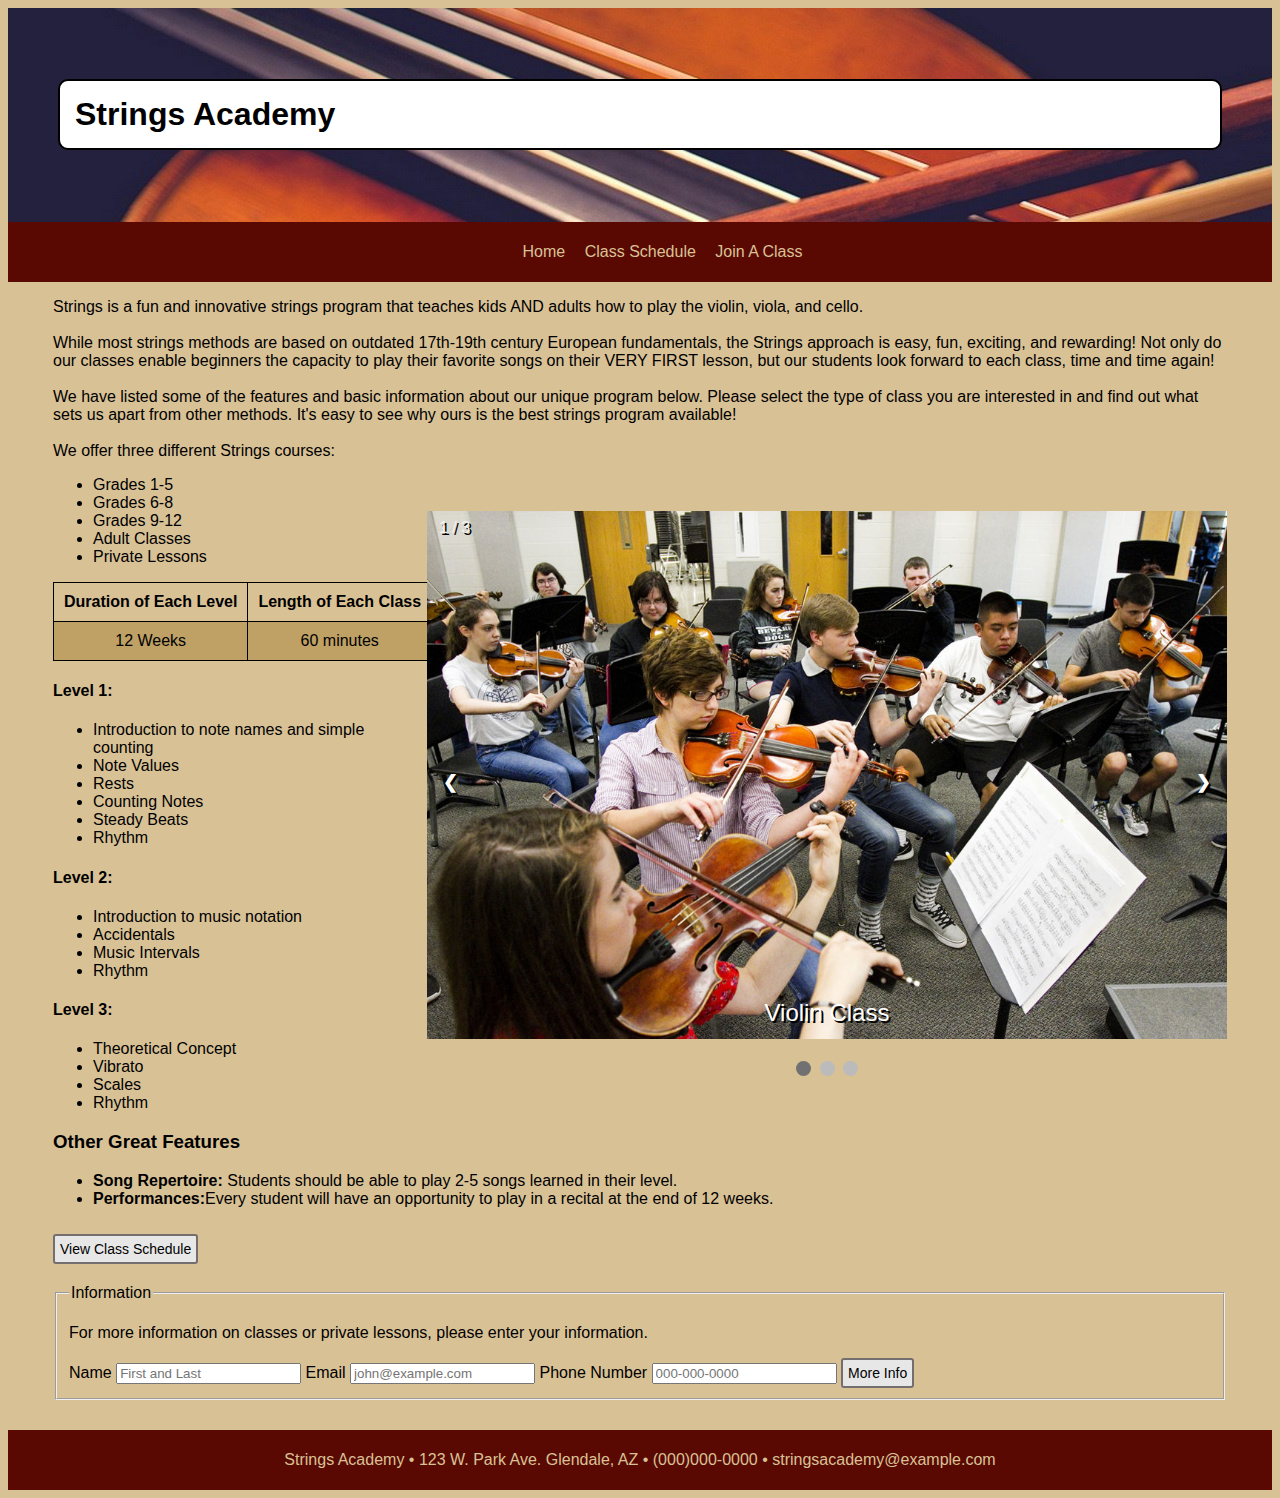
<file: index.html>
<!DOCTYPE html>
<html lang="en">
    <head>
        <!--
            Author: Michelle Koltweit
            Filename: index.html
            Date: 12/4/19
        -->
        <title>GCC Assignment 10</title>
        <meta charset="utf-8">
        <!-- css -->
        <link rel="stylesheet" href="styles.css">
        <!-- javaScript -->
        <script src="myCode.js"></script>
        <script src="https://code.jquery.com/jquery-3.1.1.min.js"
        integrity="sha256-hVVnYaiADRTO2PzUGmuLJr8BLUSjGIZsDYGmIJLv2b8="
        crossorigin="anonymous"></script>
        
    </head>
    
    <body>
        
            <div class="main">
                
                <div id="header">
                    <h1 id="title">Strings Academy</h1>
                </div>
                <div class="navigation">
                    <nav>
                        <ul>
                            <li><a href="index.html">Home</a></li>
                            <li><a href="schedule.html">Class Schedule</a></li>
                            <li><a href="form.html">Join A Class</a></li>
                        </ul>
                    </nav>
                </div>
                <div class="mainBody">
                <p>
                    Strings is a fun and innovative strings program that teaches kids AND adults how to play the violin, viola, and cello.<br /><br />

                    While most strings methods are based on outdated 17th-19th century European fundamentals, the Strings approach 
                    is easy, fun, exciting, and rewarding! Not only do our classes enable beginners the capacity to play their favorite 
                    songs on their VERY FIRST lesson, but our students look forward to each class, time and time again!<br /><br />

                    We have listed some of the features and basic information about our unique program below. 
                    Please select the type of class you are interested in and find out what sets us apart from other methods. It's 
                    easy to see why ours is the best strings program available!<br /><br />

                    We offer three different Strings courses:<br />
                    <ul>
                        <li>Grades 1-5</li>
                        <li>Grades 6-8</li>
                        <li>Grades 9-12</li>
                        <li>Adult Classes</li>
                        <li>Private Lessons</li>
                    </ul>
                </p>
            <table>
                <tr>
                    <th>Duration of Each Level</th>
                    <th>Length of Each Class</th>
                    <th>Class Size</th>
                </tr>
                <tr>
                    <td>12 Weeks</td>
                    <td>60 minutes</td>
                    <td>Maximum of 18 Students</td>
                </tr>
            </table>
            <div class="instrumentsContent">
                    <!-- Slideshow container -->
                    <div class="slideshow-container">

                            <div class="mySlides fade">
                            <div class="numbertext">1 / 3</div>
                            <img src="images/violinClass.jpg" alt="Violin Class" style="width:100%">
                            <div class="text">Violin Class</div>
                            </div>
                            
                            <div class="mySlides fade">
                            <div class="numbertext">2 / 3</div>
                            <img src="images/celloClass.png" alt="Cello Class" style="width:100%">
                            <div class="text">Cello Class</div>
                            </div>
                            
                            <div class="mySlides fade">
                            <div class="numbertext">3 / 3</div>
                            <img src="images/orchestra.jpg" alt="Strings Academy Orchestra" style="width:100%">
                            <div class="text">Strings Academy Orchestra</div>
                            </div>


                            <a class="prev" onclick="plusSlides(-1)">&#10094;</a>
                            <a class="next" onclick="plusSlides(1)">&#10095;</a>
                            
                            </div>
                            <br>
                            
                            <div style="text-align:center">
                            <span class="dot" onclick="currentSlide(1)"></span> 
                            <span class="dot" onclick="currentSlide(2)"></span> 
                            <span class="dot" onclick="currentSlide(3)"></span>  
                            </div>
            </div>
        
        
            <script>
                var slideIndex = 1;
                showSlides(slideIndex);

                // Next/previous controls
                function plusSlides(n) {
                    showSlides(slideIndex += n);
                }
                // Thumbnail image controls
                function currentSlide(n) {
                    showSlides(slideIndex = n);
                }
                function showSlides(n) {
                    var i;
                    var slides = document.getElementsByClassName("mySlides");
                    var dots = document.getElementsByClassName("dot");

                    if (n > slides.length) {
                        slideIndex = 1;
                    }
                    if (n < 1) {
                        slideIndex = slides.length;
                    }
                    for (i = 0; i < slides.length; i++) {
                        slides[i].style.display = "none";
                    }
                    for (i = 0; i < dots.length; i++) {
                        dots[i].className = dots[i].className.replace(" active", "");
                    }
                    slides[slideIndex-1].style.display = "block";
                    dots[slideIndex-1].className += " active";
                }

            </script>
                <div id="levelsInfo">
                    <h4>Level 1:</h4>
                        <ul>
                            <li>Introduction to note names and simple counting</li>
                            <li>Note Values</li>
                            <li>Rests</li>
                            <li>Counting Notes</li>
                            <li>Steady Beats</li>
                            <li>Rhythm</li>
                        </ul>
                    <h4>Level 2:</h4>
                        <ul>
                            <li>Introduction to music notation</li>
                            <li>Accidentals</li>
                            <li>Music Intervals</li>
                            <li>Rhythm</li>
                        </ul>
                    <h4>Level 3:</h4>
                        <ul>
                            <li>Theoretical Concept</li>
                            <li>Vibrato</li>
                            <li>Scales</li>
                            <li>Rhythm</li>
                        </ul>
                    <h3>Other Great Features</h3>
                        <ul>
                            <li><strong>Song Repertoire:</strong> Students should be able to play 2-5 songs learned in their level.</li>
                            <li><strong>Performances:</strong>Every student will have an opportunity to play in a recital at the end of 12 weeks.</li>
                        </ul>
                </div>
                <form action="schedule.html">
                    <input type="submit" class="buttons" name="scheduleB" id="scheduleB" value="View Class Schedule" />
                </form>
        </body>
        <footer>
            <form id="moreInfo" action="info.html">
                <fieldset>
                    <p>For more information on classes or private lessons, please enter your information.</p>
                    <legend>Information</legend>
                    <label>Name</label>
                    <input type="text" placeholder="First and Last" maxlength="30" required />
                    <label>Email</label>
                    <input type="email" placeholder="john@example.com" pattern="[a-z0-9._%+-]+@[a-z0-9.-]+\.[a-z]{2,}$" required />
                    <label>Phone Number</label>
                    <input type="tel" pattern="[0-9]{3}-[0-9]{3}-[0-9]{4}" placeholder="000-000-0000" required />
                    <input type="submit" class="buttons" id="information" value="More Info" />
                </fieldset>
            </form>
        </div>
    </div>
        <div class="contact">
            <p>Strings Academy &#8226; 123 W. Park Ave. Glendale, AZ &#8226; (000)000-0000 &#8226; stringsacademy@example.com</p>
        
    </footer>
    
</html>
</file>
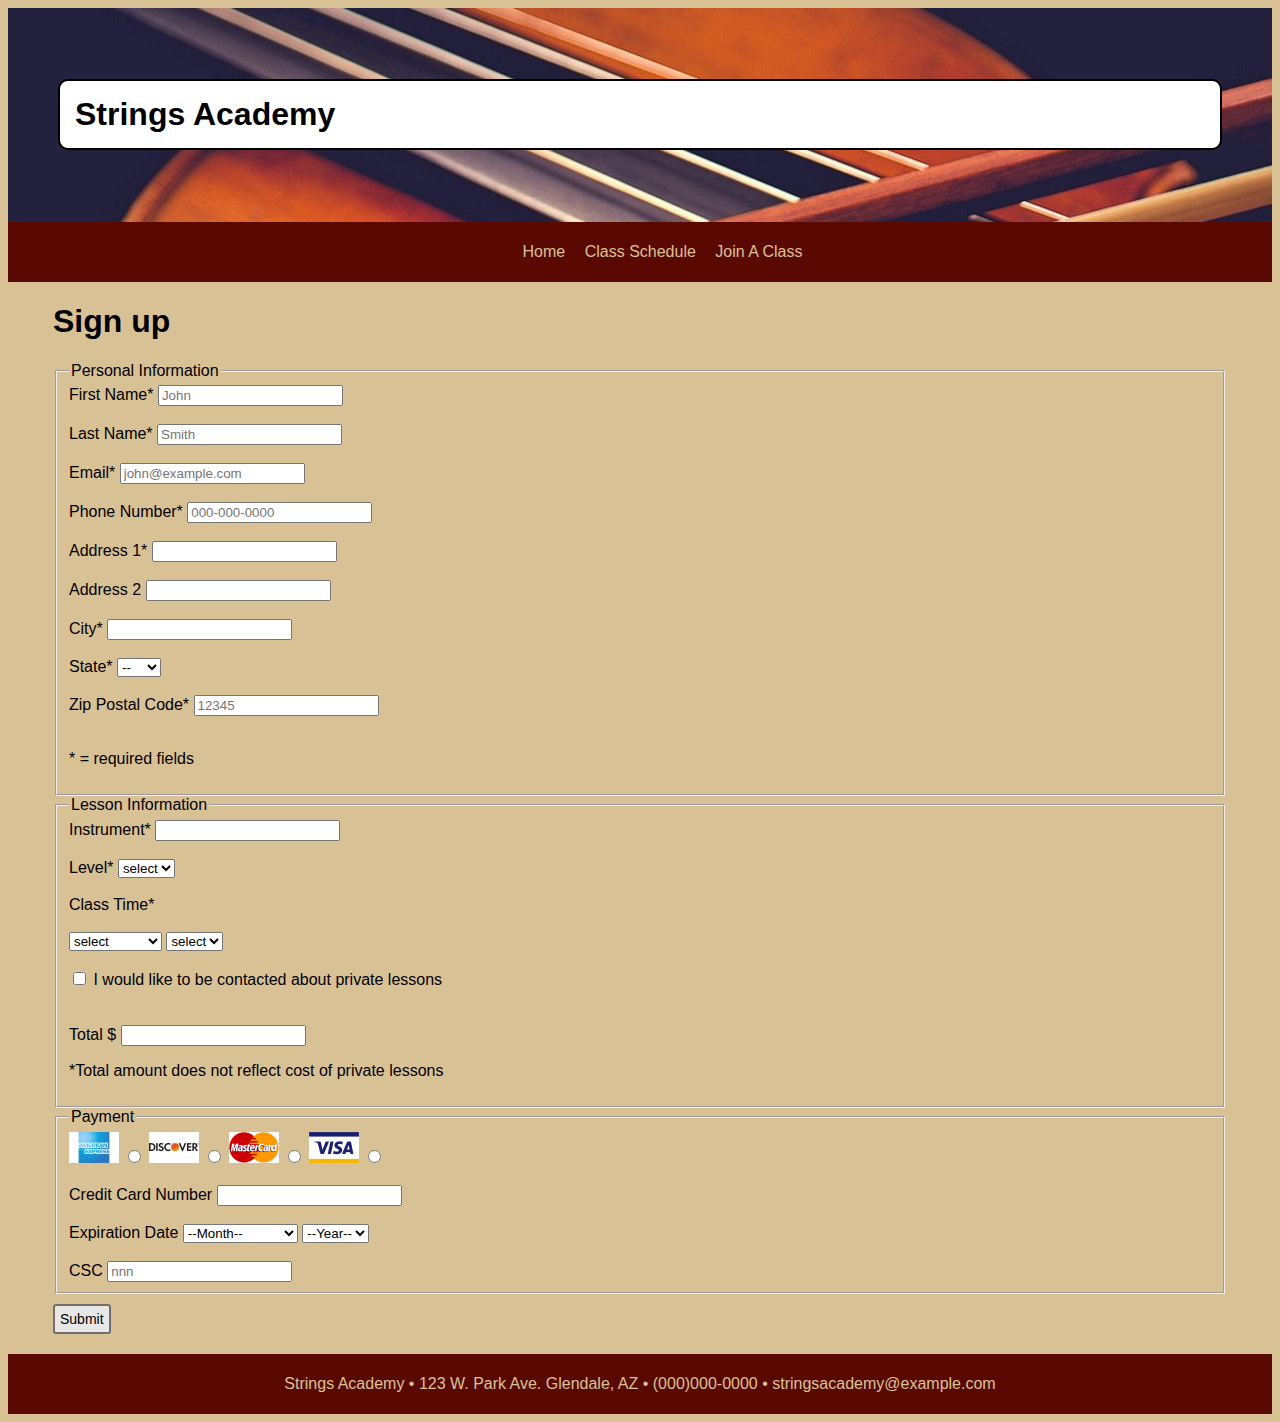
<file: form.html>
<!DOCTYPE html>
<html lang="en">
    <head>
        <!--
            Author: Michelle Koltweit
            Filename: index.html
            Date: 12/4/19
        -->
        <title>GCC Assignment 10</title>
        <meta charset="utf-8">
        <!-- css -->
        <link rel="stylesheet" href="styles.css">
        <!-- javaScript -->
        <script src="myCode.js"></script>
        <script src="https://code.jquery.com/jquery-3.1.1.min.js"
        integrity="sha256-hVVnYaiADRTO2PzUGmuLJr8BLUSjGIZsDYGmIJLv2b8="
        crossorigin="anonymous"></script>
        
    </head>
    <div id="header">
        <h1 id="title">Strings Academy</h1>
    </div>
    <body>
        <script>
            window.onload = postValues;
            function postValues() {
                document.getElementById("passInstrumentName").value = sessionStorage.getItem("passInstrument");
                document.getElementById("totalAmount").value = sessionStorage.getItem("passGrandTotal");
            }
        </script>
        <div class="navigation">
            <nav>
                <ul>
                    <li><a href="index.html">Home</a></li>
                    <li><a href="schedule.html">Class Schedule</a></li>
                    <li><a href="form.html">Join A Class</a></li>
                </ul>
            </nav>
        </div>
        <div class="mainBody">
            <h1>Sign up</h1>
            <form action="submit.html">
                <fieldset>
                    <legend>Personal Information</legend>
                    <label for="firstName">First Name*</label>
                    <input type="text" id="firstName" maxlength="30" placeholder="John" required /><br /><br />
                    <label for="lastName">Last Name*</label>
                    <input type="text" id="lastName" maxlength="30" placeholder="Smith" required /><br /><br />
                    <label for="emailInput">Email*</label>
                    <input type="email" id="emailInput" placeholder="john@example.com" pattern="[a-z0-9._%+-]+@[a-z0-9.-]+\.[a-z]{2,}$" required /><br /><br />
                    <label for="phoneInput">Phone Number*</label>
                    <input type="tel" id="phoneInput" pattern="[0-9]{3}-[0-9]{3}-[0-9]{4}" placeholder="000-000-0000" required /><br /><br />
                    <label>Address 1*</label>
                    <input type="text" maxlength="50" required /><br /><br />
                    <label>Address 2</label>
                    <input type="text" maxlength="50"   /><br /><br />
                    <label>City*</label>
                    <input type="text" required /><br /><br />
                    <label>State*</label>
                    <select id="stateList" required>
                            <option value="">--</option>
                            <option value="AZ">AZ</option>
                            <option value="AK">AK</option>
                            <option value="AL">AL</option>
                            <option value="AZ">AZ</option>
                            <option value="AR">AR</option>
                            <option value="CA">CA</option>
                            <option value="CO">CO</option>
                            <option value="CT">CT</option>
                            <option value="DE">DE</option>
                            <option value="FL">FL</option>
                            <option value="GA">GA</option>
                            <option value="HI">HI</option>
                            <option value="ID">ID</option>
                            <option value="IL">IL</option>
                            <option value="IN">IN</option>
                            <option value="IA">IA</option>
                            <option value="KS">KS</option>
                            <option value="KY">KY</option>
                            <option value="LA">LA</option>
                            <option value="ME">ME</option>
                            <option value="MD">MD</option>
                            <option value="MA">MA</option>
                            <option value="MI">MI</option>
                            <option value="MN">MN</option>
                            <option value="MS">MS</option>
                            <option value="MO">MO</option>
                            <option value="MT">MT</option>
                            <option value="NE">NE</option>
                            <option value="NV">NV</option>
                            <option value="NH">NH</option>
                            <option value="NJ">NJ</option>
                            <option value="NM">NM</option>
                            <option value="NY">NY</option>
                            <option value="NC">NC</option>
                            <option value="ND">ND</option>
                            <option value="OH">OH</option>
                            <option value="OK">OK</option>
                            <option value="OR">OR</option>
                            <option value="PA">PA</option>
                            <option value="RI">RI</option>
                            <option value="SC">SC</option>
                            <option value="SD">SD</option>
                            <option value="TN">TN</option>
                            <option value="TX">TX</option>
                            <option value="UT">UT</option>
                            <option value="VT">VT</option>
                            <option value="VA">VA</option>
                            <option value="WA">WA</option>
                            <option value="WV">WV</option>
                            <option value="WI">WI</option>
                            <option value="WY">WY</option>
                    </select><br /><br />
                    <label>Zip Postal Code*</label>
                    <input type="text" pattern="^[0-9]{5}(?:-[0-9]{4})?$" placeholder="12345" required /><br /><br />
                    <p>* = required fields</p>
                </fieldset>
                <fieldset>
                    <legend>Lesson Information</legend>
                    <label>Instrument*</label>
                    <input type="text" id="passInstrumentName" /><br /><br />
                    <label>Level*</label>
                    <select required>
                        <option value="">select</option>
                        <option value="1">1</option>
                        <option value="2">2</option>
                        <option value="3">3</option>
                    </select><br /><br />
                    <label>Class Time*</label><br /><br />
                    <select required>
                        <option value="">select</option>
                        <option value="Sunday">Sunday</option>
                        <option value="Monday">Monday</option>
                        <option value="Tuesday">Tuesday</option>
                        <option value="Wednesday">Wednesday</option>
                        <option value="Thursday">Thursday</option>
                        <option value="Friday">Friday</option>
                        <option value="Saturday">Saturday</option>
                    </select>
                    <select required>
                            <option value="">select</option>
                            <option value="12:00">12:00</option>
                            <option value="1:00">1:00</option>
                            <option value="2:00">2:00</option>
                            <option value="3:00">3:00</option>
                            <option value="4:00">4:00</option>
                            <option value="5:00">5:00</option>
                            <option value="6:00">6:00</option>
                            <option value="7:00">7:00</option>
                        </select><br /><br />
                        <input type="checkbox" id="lesson" onclick="showLesson()" />
                        <label>I would like to be contacted about private lessons</label><br /><br />
                    <div id="privateLesson">
                        <label>Preferred Private Lesson Instructor</label>
                        <select>
                            <option value="">select</option>
                            <option value="Maggie Martinic-Jercic">Maggie Martinic-Jercic</option>
                            <option value="Nancy Livingston">Nancy Livingston</option>
                            <option value="Steven Moeckel">Steven Moeckel</option>
                            <option value="Mark Deatherage">Mark Deatherage</option>
                            <option value="Christopher McKay">Christopher McKay</option>
                            <option value="Karen Bea">Karen Bea</option>
                            <option value="Melita Hunsinger">Melita Hunsinger</option>
                            <option value="Jan Simiz">Jan Simiz</option>
                            <option value="Peter Anderegg">Peter Anderegg</option>
                        </select>
                    </div><br />
                    <label>Total $</label>
                    <input type="text" id="totalAmount" /><br />
                    <p>*Total amount does not reflect cost of private lessons</p>
                </fieldset>
                <fieldset>
                    <legend>Payment</legend>
                    <label class="cardLabel">
                        <img src="images/sb_amex.png" />
                        <input name="creditCard" value="amex" type="radio" required />
                    </label>
                    <label class="cardLabel">
                        <img src="images/sb_discover.png" />
                        <input name="creditCard" value="discover" type="radio" required />    
                    </label>
                    <label class="cardLabel">
                        <img src="images/sb_master.png" />
                        <input name="creditCard" value="master" type="radio" required />  
                    </label>
                    <label class="cardLabel">
                        <img src="images/sb_visa.png" />
                        <input name="creditCard" value="visa" type="radio" required />
                    </label><br /><br />
                    <label for="creditCardInput">Credit Card Number</label>
                    <input id="creditCardInput" type="text" required 
                    pattern="^(?:4[0-9]{12}(?:[0-9]{3})?|5[1-5][0-9]{14}|6(?:011|5[0-9][0-9])[0-9]{12}|3[47][0-9]{13}|3(?:0[0-5]|[68][0-9])[0-9]{11}|(?:2131|1800|35\d{3})\d{11})$" /><br /><br />
                    <label for="expMonth">Expiration Date</label>
                    <select id="expMonth" required>
                        <option value="">--Month--</option>
                        <option value="1">January (01)</option>
                        <option value="2">February (02)</option>
                        <option value="3">March (03)</option>
                        <option value="4">April (04)</option>
                        <option value="5">May (05)</option>
                        <option value="6">June (06)</option>
                        <option value="7">July (07)</option>
                        <option value="8">August (08)</option>
                        <option value="9">September (09)</option>
                        <option value="10">October (10)</option>
                        <option value="11">November (11)</option>
                        <option value="12">December (12)</option>
                    </select>
                    <select id="expYear" required>
                        <option value="">--Year--</option>
                        <option value="2019">2019</option>
                        <option value="2020">2020</option>
                        <option value="2021">2021</option>
                        <option value="2022">2022</option>
                        <option value="2023">2023</option>
                    </select><br /><br />
                    <label for="cscInput">CSC</label>
                    <input id="cscInput" type="text" placeholder="nnn" pattern="^\d{3}$" required />
                </fieldset>
                <input type="submit" class="buttons" name="submitB" id="submitB" value="Submit" />   
            </form>
        </div>
    </body>
    <footer>
            <div class="contact">
                <p>Strings Academy &#8226; 123 W. Park Ave. Glendale, AZ &#8226; (000)000-0000 &#8226; stringsacademy@example.com</p>
            </div>
    </footer>

</html>
</file>
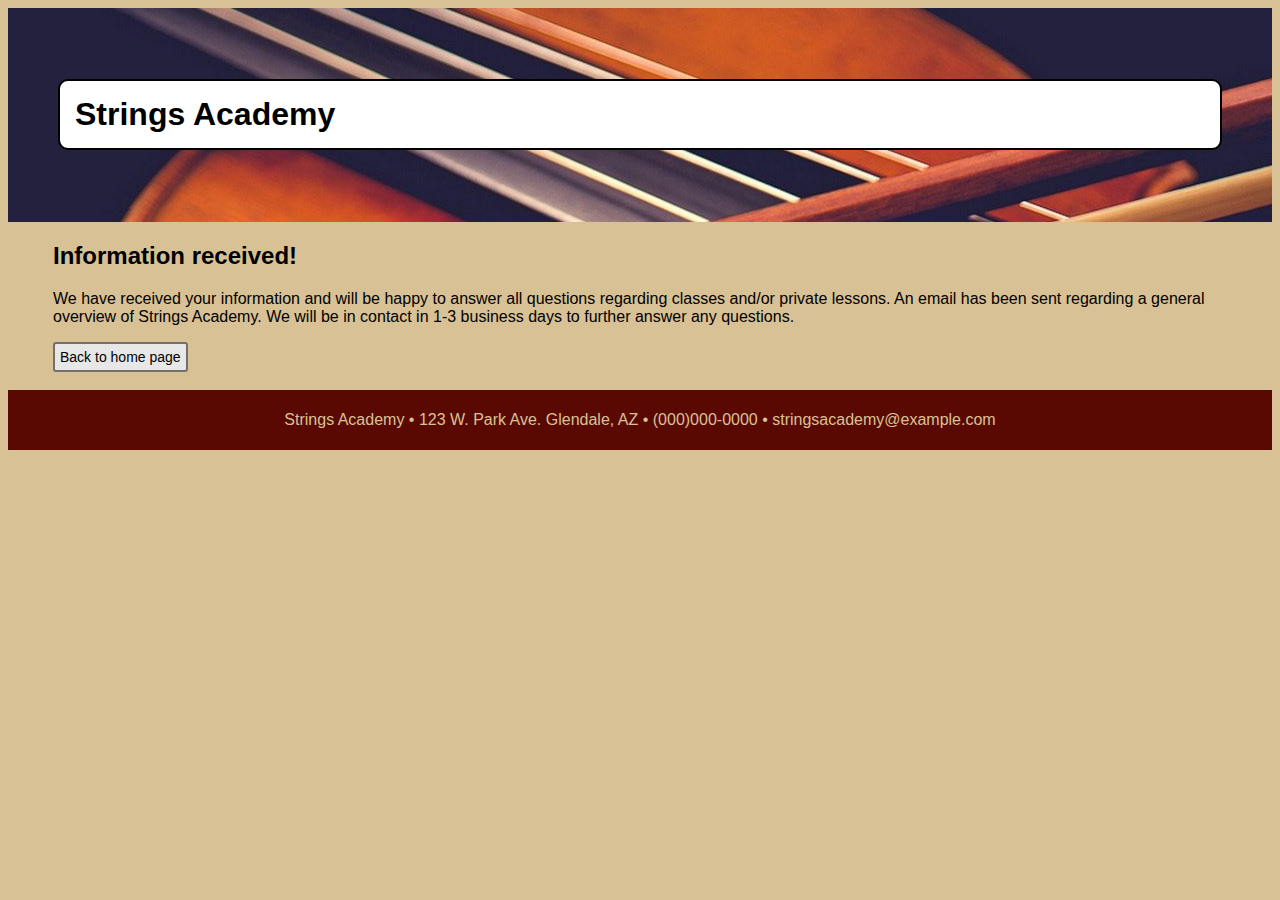
<file: info.html>
<!DOCTYPE html>
<html lang="en">
    <head>
        <!--
            Author: Michelle Koltweit
            Filename: index.html
            Date: 12/11/19
        -->
        <title>GCC Assignment 10</title>
        <meta charset="utf-8">
        <!-- css -->
        <link rel="stylesheet" href="styles.css">
        <!-- javaScript -->
        <script src="myCode.js"></script>
        <script src="https://code.jquery.com/jquery-3.1.1.min.js"
        integrity="sha256-hVVnYaiADRTO2PzUGmuLJr8BLUSjGIZsDYGmIJLv2b8="
        crossorigin="anonymous"></script>
        
    </head>
    <body>
        <div id="header">
            <h1 id="title">Strings Academy</h1>
        </div>
        <div class="mainBody">
            <h2>Information received!</h2>
            <p>
                We have received your information and will be happy to answer all questions regarding classes and/or private lessons. An
                email has been sent regarding a general overview of Strings Academy. We will be in contact in 1-3 business days to further 
                answer any questions. 
            </p>
            <form action="index.html">
                <input type="submit" class="buttons" value="Back to home page" />
            </form><br />
    </div>
    </body>
    <footer>
            <div class="contact">
                <p>Strings Academy &#8226; 123 W. Park Ave. Glendale, AZ &#8226; (000)000-0000 &#8226; stringsacademy@example.com</p>
            </div>
    </footer>

</html>
</file>
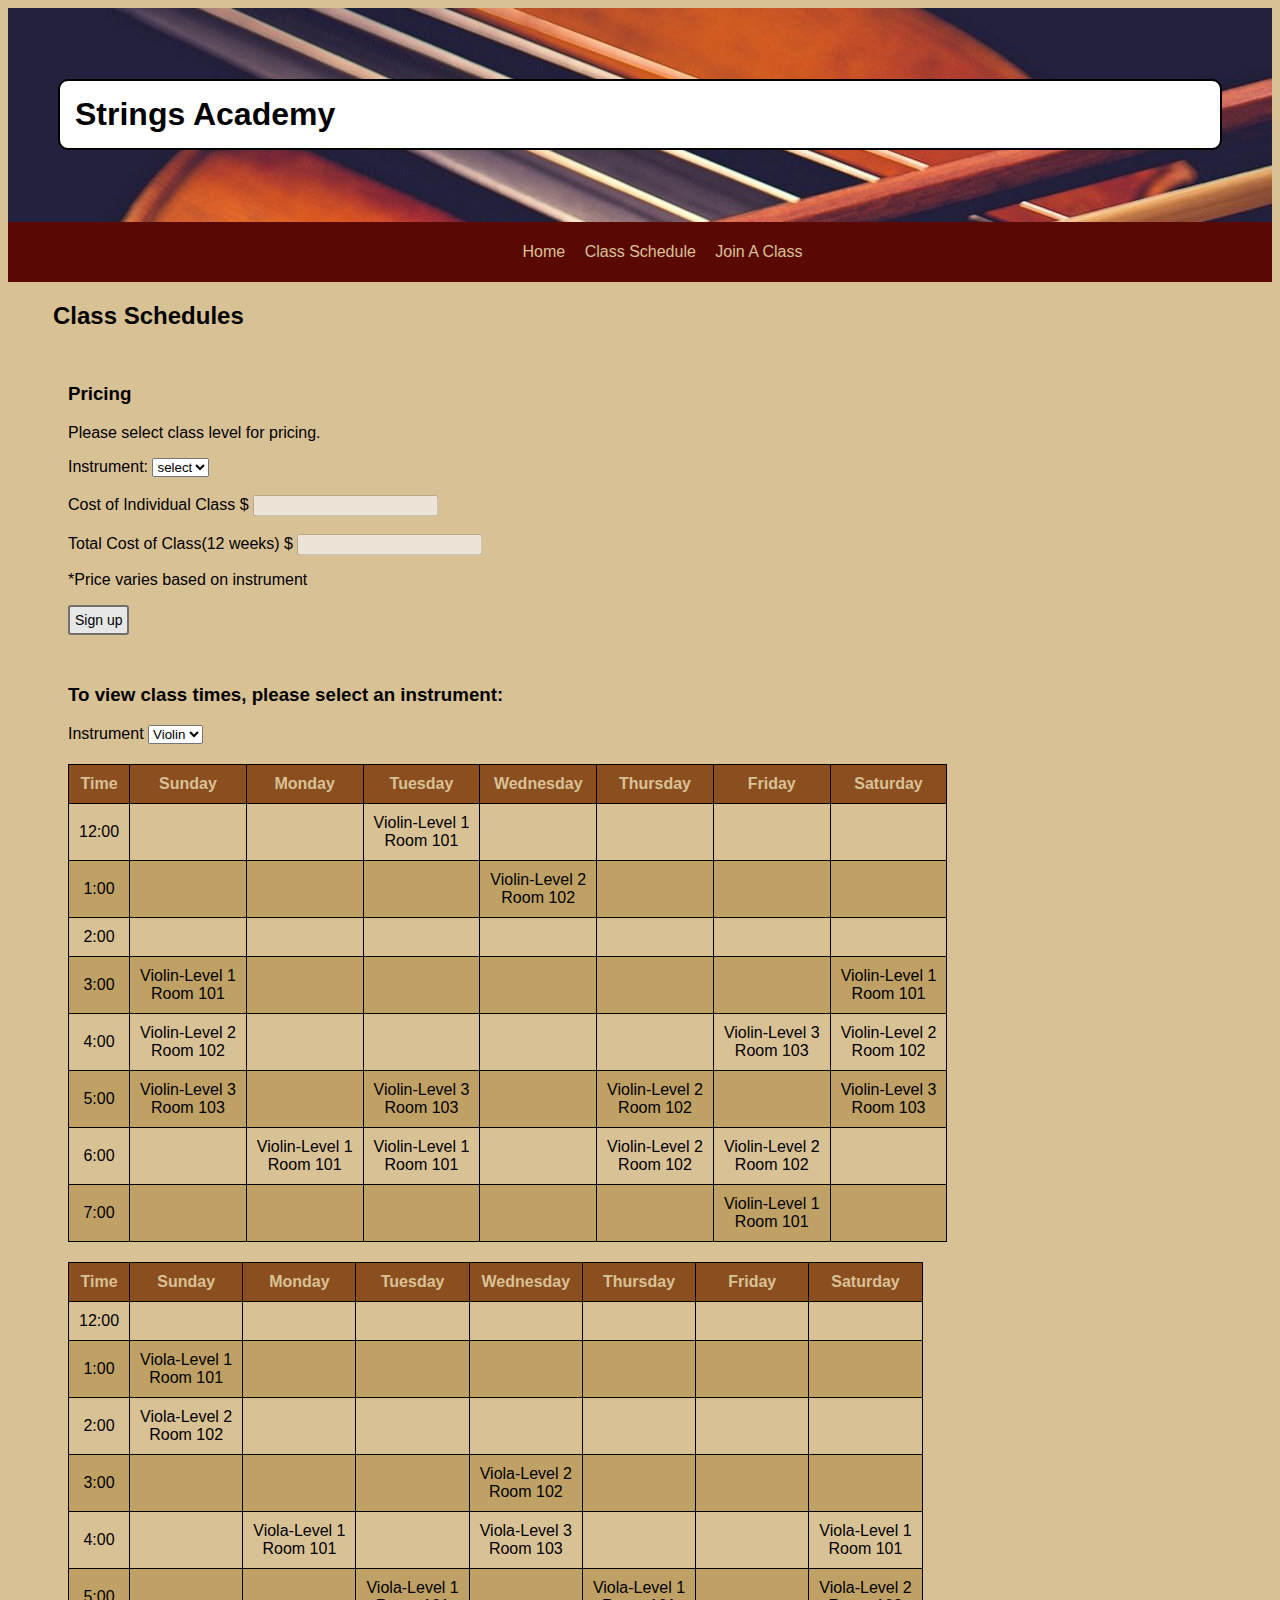
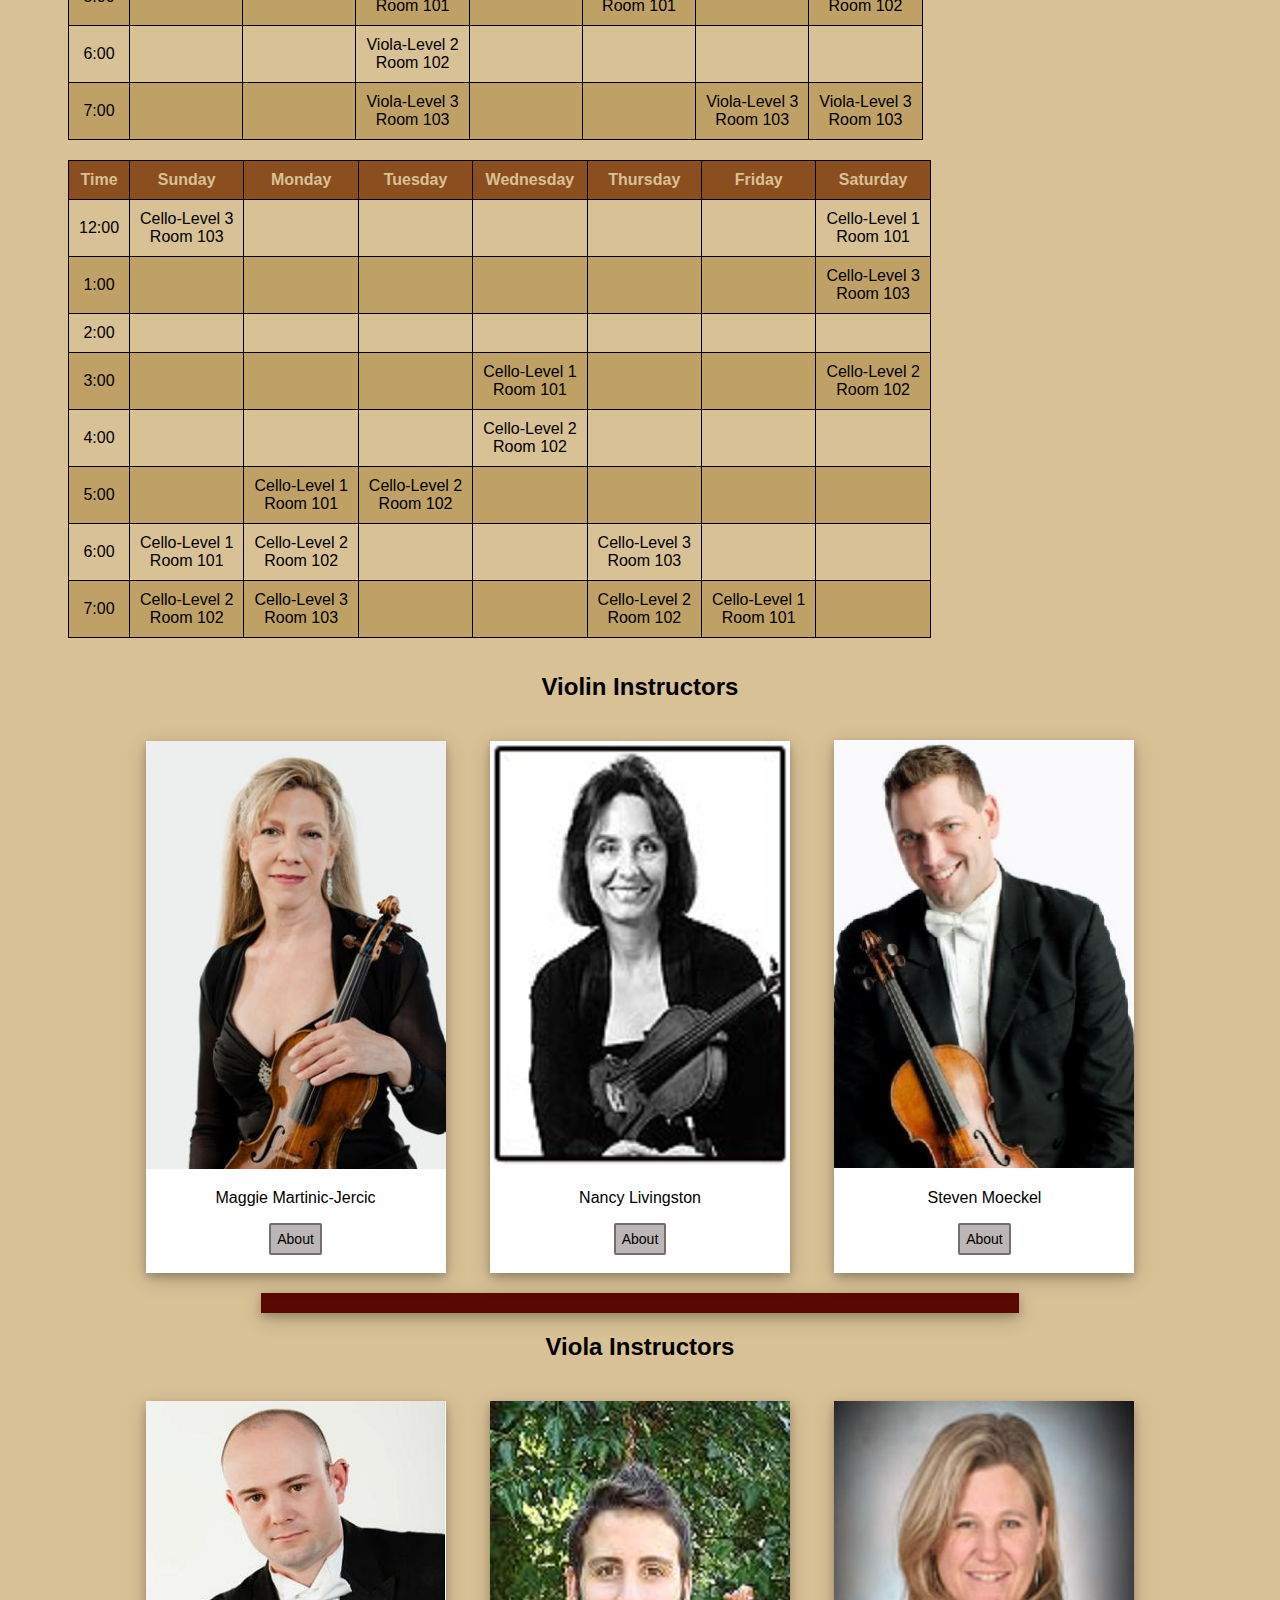
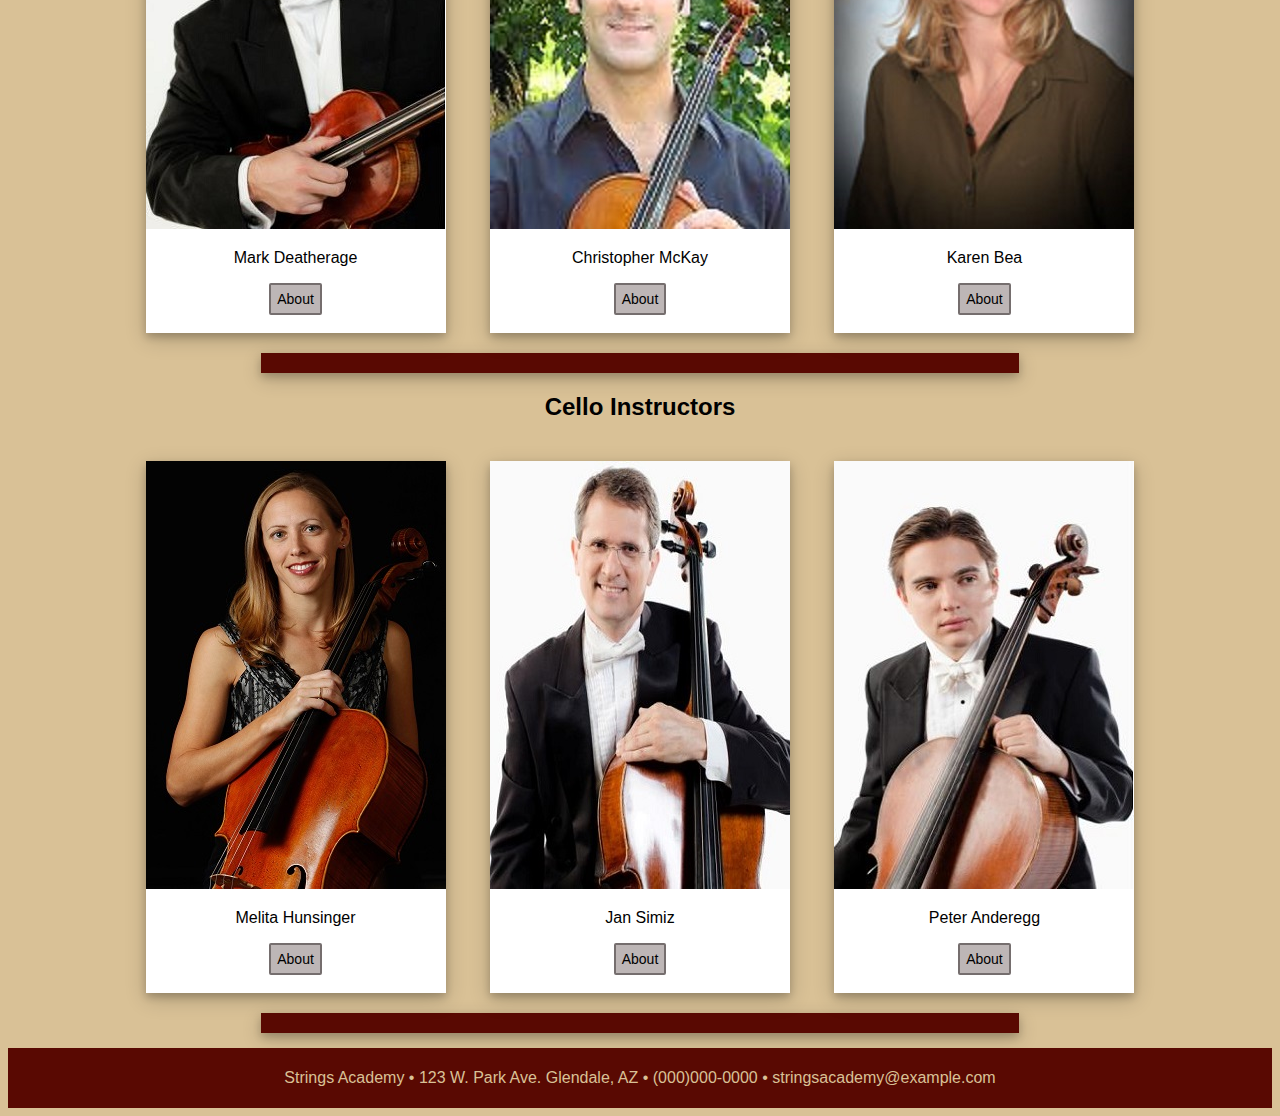
<file: schedule.html>
<!DOCTYPE html>
<html lang="en">
    <head>
        <!--
            Author: Michelle Koltweit
            Filename: index.html
            Date: 12/4/19
        -->
        <title>GCC Assignment 10</title>
        <meta charset="utf-8">
        <!-- css -->
        <link rel="stylesheet" href="styles.css">
        <!-- javaScript -->
        <script src="myCode.js"></script>
        <script src="https://code.jquery.com/jquery-3.1.1.min.js"
        integrity="sha256-hVVnYaiADRTO2PzUGmuLJr8BLUSjGIZsDYGmIJLv2b8="
        crossorigin="anonymous"></script>
        
    </head>

    <body>
        <div id="header">
            <h1 id="title">Strings Academy</h1>
        </div>
        <div class="navigation">
            <nav>
                <ul>
                    <li><a href="index.html">Home</a></li>
                    <li><a href="schedule.html">Class Schedule</a></li>
                    <li><a href="form.html">Join A Class</a></li>
                </ul>
            </nav>
        </div>
        <div class="mainBody">
            <h2>Class Schedules</h2>
            <div class="mainContent">
                <div class="pricing">
                    <form action="form.html">

                        <h3>Pricing</h3>
                        <p>Please select class level for pricing.</p>
                        <label>Instrument:</label>
                        <select id="instrument" onchange="calculateClass(), passValues()">
                            <option value="">select</option>
                            <option value="Violin">Violin</option>
                            <option value="Viola">Viola</option>
                            <option value="Cello">Cello</option>
                        </select><br /><br />
                        <div id=totalPrice>
                            <label>Cost of Individual Class $</label>
                            <input type="text" id="indivClass" disabled /><br /><br />
                            <label>Total Cost of Class(12 weeks) $</label>
                            <input type="text" id="total" disabled /> 
                            <p>*Price varies based on instrument</p>
                        </div>
                            <input type="submit" class="buttons" name="signUpB" id="signUpB" value="Sign up" />
                        </form>
                </div>
                <script>
                    function passValues() {
        
                    var instrumentType = document.getElementById("instrument");
                    selectedInstrumentType = instrumentType.options[instrumentType.selectedIndex].value;
                    sessionStorage.setItem("passInstrument", selectedInstrumentType);

                    var grandTotal = document.getElementById("total").value;
                    sessionStorage.setItem("passGrandTotal", grandTotal);
            
                }
        
                </script>
                    
                <div class="scheduleTable">
                <h3>To view class times, please select an instrument:</h2>
                <form>
                    <label for="instrumentChoice">Instrument</label>
                    <select id="instrumentChoice" onchange="showSchedule()">
                            <option value="Violin" default>Violin</option>
                            <option value="Viola">Viola</option>
                            <option value="Cello">Cello</option>
                        </select>
                </form>
                <div id="violinSchedule">
                    <table>
                        <thead>
                            <tr>
                                <th>Time</th>
                                <th>Sunday</th>
                                <th>Monday</th>
                                <th>Tuesday</th>
                                <th>Wednesday</th>
                                <th>Thursday</th>
                                <th>Friday</th>
                                <th>Saturday</th>
                            </tr>
                        </thead>
                        <tbody>
                            <tr>
                                <td>12:00</td>
                                <td></td>
                                <td></td>
                                <td>Violin-Level 1<br />Room 101</td>
                                <td></td>
                                <td></td>
                                <td></td>
                                <td></td>
                            </tr>
                            <tr>
                                <td>1:00</td>
                                <td></td>
                                <td></td>
                                <td></td>
                                <td>Violin-Level 2<br />Room 102</td>
                                <td></td>
                                <td></td>
                                <td></td>
                            </tr>
                            <tr>
                                <td>2:00</td>
                                <td></td>
                                <td></td>
                                <td></td>
                                <td></td>
                                <td></td>
                                <td></td>
                                <td></td>
                            </tr>
                            <tr>
                                <td>3:00</td>
                                <td>Violin-Level 1<br />Room 101</td>
                                <td></td>
                                <td></td>
                                <td></td>
                                <td></td>
                                <td></td>
                                <td>Violin-Level 1<br />Room 101</td>
                            </tr>
                            <tr>
                                <td>4:00</td>
                                <td>Violin-Level 2<br />Room 102</td>
                                <td></td>
                                <td></td>
                                <td></td>
                                <td></td>
                                <td>Violin-Level 3<br />Room 103</td>
                                <td>Violin-Level 2<br />Room 102</td>
                            </tr>
                            <tr>
                                <td>5:00</td>
                                <td>Violin-Level 3<br />Room 103</td>
                                <td></td>
                                <td>Violin-Level 3<br />Room 103</td>
                                <td></td>
                                <td>Violin-Level 2<br />Room 102</td>
                                <td></td>
                                <td>Violin-Level 3<br />Room 103</td>
                            </tr>
                            <tr>
                                <td>6:00</td>
                                <td></td>
                                <td>Violin-Level 1<br />Room 101</td>
                                <td>Violin-Level 1<br />Room 101</td>
                                <td></td>
                                <td>Violin-Level 2<br />Room 102</td>
                                <td>Violin-Level 2<br />Room 102</td>
                                <td></td>
                            </tr>
                            <tr>
                                <td>7:00</td>
                                <td></td>
                                <td></td>
                                <td></td>
                                <td></td>
                                <td></td>
                                <td>Violin-Level 1<br />Room 101</td>
                                <td></td>
                            </tr>
                        </tbody>
                    </table>
            </div>
            <div id="violaSchedule">
                <table>
                        <thead>
                            <tr>
                                <th>Time</th>
                                <th>Sunday</th>
                                <th>Monday</th>
                                <th>Tuesday</th>
                                <th>Wednesday</th>
                                <th>Thursday</th>
                                <th>Friday</th>
                                <th>Saturday</th>
                            </tr>
                        </thead>
                        <tbody>
                            <tr>
                                <td>12:00</td>
                                <td></td>
                                <td></td>
                                <td></td>
                                <td></td>
                                <td></td>
                                <td></td>
                                <td></td>
                            </tr>
                            <tr>
                                <td>1:00</td>
                                <td>Viola-Level 1<br />Room 101</td>
                                <td></td>
                                <td></td>
                                <td></td>
                                <td></td>
                                <td></td>
                                <td></td>
                            </tr>
                            <tr>
                                <td>2:00</td>
                                <td>Viola-Level 2<br />Room 102</td>
                                <td></td>
                                <td></td>
                                <td></td>
                                <td></td>
                                <td></td>
                                <td></td>
                            </tr>
                            <tr>
                                <td>3:00</td>
                                <td></td>
                                <td></td>
                                <td></td>
                                <td>Viola-Level 2<br />Room 102</td>
                                <td></td>
                                <td></td>
                                <td></td>
                            </tr>
                            <tr>
                                <td>4:00</td>
                                <td></td>
                                <td>Viola-Level 1<br />Room 101</td>
                                <td></td>
                                <td>Viola-Level 3<br />Room 103</td>
                                <td></td>
                                <td></td>
                                <td>Viola-Level 1<br />Room 101</td>
                            </tr>
                            <tr>
                                <td>5:00</td>
                                <td></td>
                                <td></td>
                                <td>Viola-Level 1<br />Room 101</td>
                                <td></td>
                                <td>Viola-Level 1<br />Room 101</td>
                                <td></td>
                                <td>Viola-Level 2<br />Room 102</td>
                            </tr>
                            <tr>
                                <td>6:00</td>
                                <td></td>
                                <td></td>
                                <td>Viola-Level 2<br />Room 102</td>
                                <td></td>
                                <td></td>
                                <td></td>
                                <td></td>
                            </tr>
                            <tr>
                                <td>7:00</td>
                                <td></td>
                                <td></td>
                                <td>Viola-Level 3<br />Room 103</td>
                                <td></td>
                                <td></td>
                                <td>Viola-Level 3<br />Room 103</td>
                                <td>Viola-Level 3<br />Room 103</td>
                            </tr>
                        </tbody>
                    </table>
                </div>
                <div id="celloSchedule">
                    <table>
                            <thead>
                                <tr>
                                    <th>Time</th>
                                    <th>Sunday</th>
                                    <th>Monday</th>
                                    <th>Tuesday</th>
                                    <th>Wednesday</th>
                                    <th>Thursday</th>
                                    <th>Friday</th>
                                    <th>Saturday</th>
                                </tr>
                            </thead>
                            <tbody>
                                <tr>
                                    <td>12:00</td>
                                    <td>Cello-Level 3<br />Room 103</td>
                                    <td></td>
                                    <td></td>
                                    <td></td>
                                    <td></td>
                                    <td></td>
                                    <td>Cello-Level 1<br />Room 101</td>
                                </tr>
                                <tr>
                                    <td>1:00</td>
                                    <td></td>
                                    <td></td>
                                    <td></td>
                                    <td></td>
                                    <td></td>
                                    <td></td>
                                    <td>Cello-Level 3<br />Room 103</td>
                                </tr>
                                <tr>
                                    <td>2:00</td>
                                    <td></td>
                                    <td></td>
                                    <td></td>
                                    <td></td>
                                    <td></td>
                                    <td></td>
                                    <td></td>
                                </tr>
                                <tr>
                                    <td>3:00</td>
                                    <td></td>
                                    <td></td>
                                    <td></td>
                                    <td>Cello-Level 1<br />Room 101</td>
                                    <td></td>
                                    <td></td>
                                    <td>Cello-Level 2<br />Room 102</td>
                                </tr>
                                <tr>
                                    <td>4:00</td>
                                    <td></td>
                                    <td></td>
                                    <td></td>
                                    <td>Cello-Level 2<br />Room 102</td>
                                    <td></td>
                                    <td></td>
                                    <td></td>
                                </tr>
                                <tr>
                                    <td>5:00</td>
                                    <td></td>
                                    <td>Cello-Level 1<br />Room 101</td>
                                    <td>Cello-Level 2<br />Room 102</td>
                                    <td></td>
                                    <td></td>
                                    <td></td>
                                    <td></td>
                                </tr>
                                <tr>
                                    <td>6:00</td>
                                    <td>Cello-Level 1<br />Room 101</td>
                                    <td>Cello-Level 2<br />Room 102</td>
                                    <td></td>
                                    <td></td>
                                    <td>Cello-Level 3<br />Room 103</td>
                                    <td></td>
                                    <td></td>
                                </tr>
                                <tr>
                                    <td>7:00</td>
                                    <td>Cello-Level 2<br />Room 102</td>
                                    <td>Cello-Level 3<br />Room 103</td>
                                    <td></td>
                                    <td></td>
                                    <td>Cello-Level 2<br />Room 102</td>
                                    <td>Cello-Level 1<br />Room 101</td>
                                    <td></td>
                                </tr>
                            </tbody>
                        </table>
                    </div>
                </div>
            </div>
        </div>
            
                
            
                    <div class="instructors">
                            <h2>Violin Instructors</h2>
                
                        <div class="instructor">
                            <img src="images/martinic.jpg" alt="Picture of Maggie Martinic-Jercic" />
                            <p>Maggie Martinic-Jercic</p>
                            <input type="button" class="bio" id="martinicInfo" value="About" onclick="showBio(this.id)" /><br /><br />
                        </div>
                        <div class="instructor">
                                <img src="images/livingston.jpg" alt="Picture of Nancy Livingston" />
                                <p>Nancy Livingston</p>
                                <input type="button" class="bio" id="livingstonInfo" value="About" onclick="showBio(this.id)" /><br /><br />
                        </div>
                        <div class="instructor">
                                <img src="images/moeckel.jpg" alt="Picture of Steven Moeckel" />
                                <p>Steven Moeckel</p>
                                <input type="button" class="bio" id="moeckelInfo" value="About" onclick="showBio(this.id)" /><br /><br />
                        </div>
                        <div class="instructorBio" id="showViolinBio"></div>
                    </div>
                    
                    <div class="instructors">
                            <h2>Viola Instructors</h2>
                
                        <div class="instructor">
                            <img src="images/deatherage.jpg" alt="Picture of Mark Deatherage" />
                            <p>Mark Deatherage</p>
                            <input type="button" class="bio" id="deatherageInfo" value="About" onclick="showBio(this.id)" /><br /><br />
                        </div>
                        <div class="instructor">
                                <img src="images/mckay.jpg" alt="Picture of Christopher McKay" />
                                <p>Christopher McKay</p>
                                <input type="button" class="bio" id="mckayInfo" value="About" onclick="showBio(this.id)" /><br /><br />
                        </div>
                        <div class="instructor">
                                <img src="images/bea.jpg" alt="Picture of Karen Bea" />
                                <p>Karen Bea</p>
                                <input type="button" class="bio" id="beaInfo" value="About" onclick="showBio(this.id)" /><br /><br />
                        </div>
                        <div class="instructorBio" id="showViolaBio"></div>
                    </div>
                    
                    <div class="instructors">
                            <h2>Cello Instructors</h2>
                
                        <div class="instructor">
                            <img src="images/hunsinger.jpg" alt="Picture of Melita Hunsinger" />
                            <p>Melita Hunsinger</p>
                            <input type="button" class="bio" id="hunsingerInfo" value="About" onclick="showBio(this.id)" /><br /><br />
                        </div>
                        <div class="instructor">
                                <img src="images/simiz.jpg" alt="Picture of Jan Simiz" />
                                <p>Jan Simiz</p>
                                <input type="button" class="bio" id="simizInfo" value="About" onclick="showBio(this.id)" /><br /><br />
                        </div>
                        <div class="instructor">
                                <img src="images/anderegg.jpg" alt="Picture of Peter Anderegg" />
                                <p>Peter Anderegg</p>
                                <input type="button" class="bio" id="andereggInfo" value="About" onclick="showBio(this.id)" /><br /><br />
                        </div>
                        <div class="instructorBio" id="showCelloBio"></div>
                    </div>
                    
    </body>
    <footer>
            <div class="contact">
                <p>Strings Academy &#8226; 123 W. Park Ave. Glendale, AZ &#8226; (000)000-0000 &#8226; stringsacademy@example.com</p>
            </div>
    </footer>

</html>
</file>
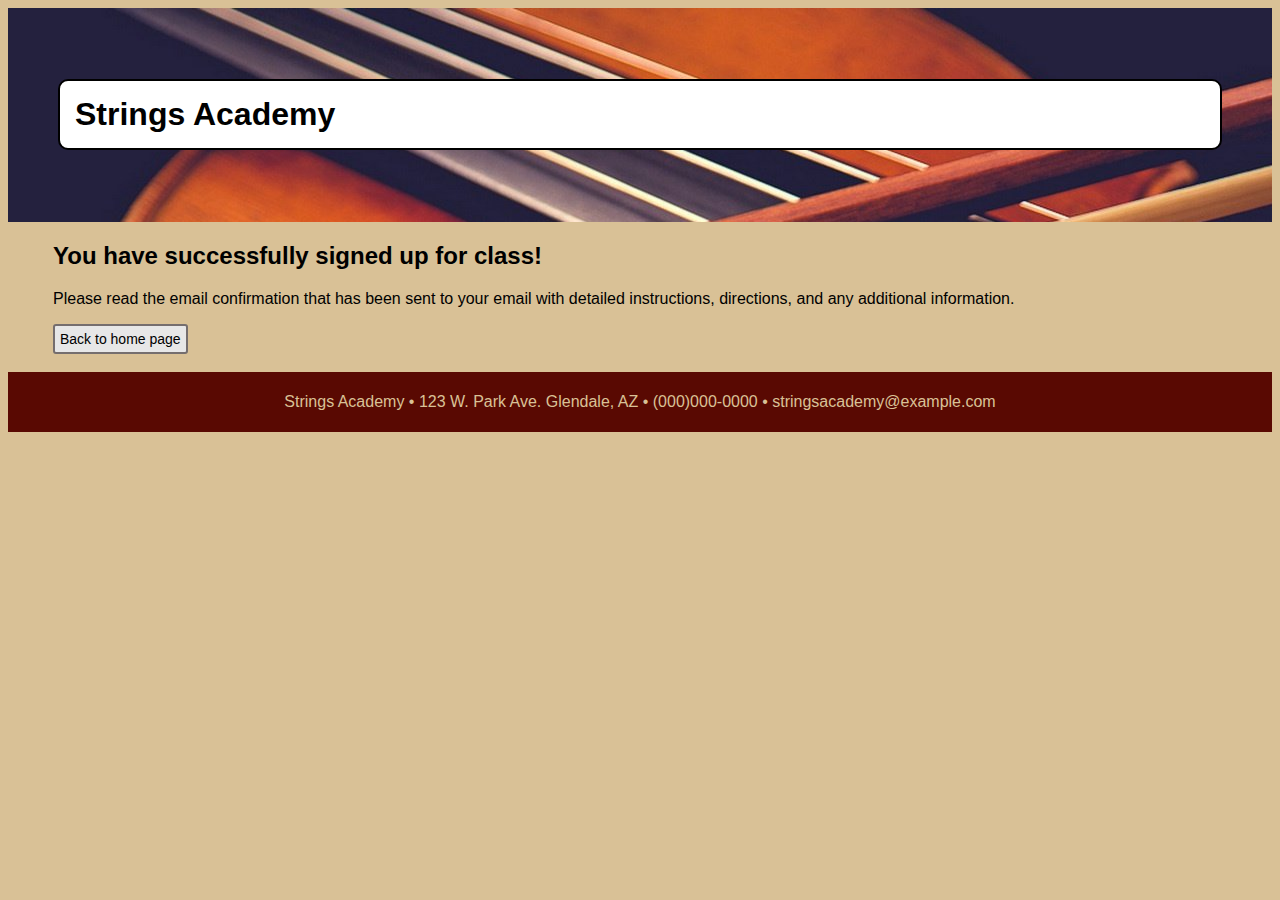
<file: submit.html>
<!DOCTYPE html>
<html lang="en">
    <head>
        <!--
            Author: Michelle Koltweit
            Filename: index.html
            Date: 12/4/19
        -->
        <title>GCC Assignment 10</title>
        <meta charset="utf-8">
        <!-- css -->
        <link rel="stylesheet" href="styles.css">
        <!-- javaScript -->
        <script src="myCode.js"></script>
        <script src="https://code.jquery.com/jquery-3.1.1.min.js"
        integrity="sha256-hVVnYaiADRTO2PzUGmuLJr8BLUSjGIZsDYGmIJLv2b8="
        crossorigin="anonymous"></script>
        
    </head>
    <body>
        <div id="header">
            <h1 id="title">Strings Academy</h1>
        </div>
        <div class="mainBody">
            <h2>You have successfully signed up for class!</h2>
            <p>
                Please read the email confirmation that has been sent to your email with detailed instructions, directions, and 
                any additional information.
            </p>
            <form action="index.html">
                <input type="submit"  class="buttons" value="Back to home page" />
            </form><br />
    </div>
    </body>
    <footer>
            <div class="contact">
                <p>Strings Academy &#8226; 123 W. Park Ave. Glendale, AZ &#8226; (000)000-0000 &#8226; stringsacademy@example.com</p>
            </div>
    </footer>

</html>
</file>
<file: styles.css>
body {
    background-color: #D9C196;
    font-family: "arial";
    color: black;
}
.mainBody {
    margin-left: 45px;
    margin-right: 45px;
}
.contact {
    background: #590902;
    color: #D9C196;
    text-align: center;
    padding-top: 5px;
    padding-bottom: 5px;
    width: 100%;
}
/* navigation bar */
nav {
    background-color: #590902;
    padding: 5px;
    text-align: center;
}
nav li {
    display: inline-block;
    margin-left: 5px;
    
}
nav li a {
    padding: 5px;
    text-decoration: none;
    color: #D9C196;
}
nav li a:hover {
    text-decoration: underline;
    color: #D9C196;  
}
/* header */
#header {
    background-image: url("strings.jpg");
    padding: 50px;
}

#header h1 {
    background:white;
    padding:15px;
    border-radius:10px;
    border: 2px solid black;
}
/* table */

table, th, td {
    border: 1px solid black;
    padding: 10px;
    text-align: center;
    border-collapse: collapse;
}
#violinSchedule th {
    background: #8B4E1F;
    color: #D9C196;
    
}
#violaSchedule th {
    background: #8B4E1F;
    color: #D9C196
}
#celloSchedule th {
    background: #8B4E1F;
    color: #D9C196
}
tr:nth-child(even) {
    background: #BFA065;
}
tr:nth-child(odd) {
    background: #D9C196;
}
div#violinSchedule, div#violaSchedule, div#celloSchedule {
    margin-top: 20px;
    margin-bottom: 20px;
}
.scheduleTable, .pricing {
    float: left;
    margin: 15px;
    display: block;
}
/* instructor images */
div.instructors {
    text-align: center;
    clear: both;
  }
.instructors .instructor {
    display: inline-block;
    text-align: center;
    background-color: white;
    box-shadow: 0 4px 8px 0 rgba(0, 0, 0, 0.2), 
                0 6px 20px 0 rgba(0, 0, 0, 0.19);
    margin: 20px;
}
.instructor img {
    width: 300px;
    height: auto;
}
.instructorBio {
    padding: 10px;
    color: #D9C196;
    background: #590902;
    box-shadow: 0 4px 8px 0 rgba(0, 0, 0, 0.2), 
                0 6px 20px 0 rgba(0, 0, 0, 0.19);
    text-align: left;
    margin-left: 20%;
    margin-right: 20%;
    margin-bottom: 15px;
}
/* buttons */
#scheduleB {
    margin-top: 10px;
    margin-bottom: 20px;
}
#submitB {
    margin-top: 10px;
    margin-bottom: 20px;
}
.buttons {
    border: 2px solid rgb(117, 110, 110);
    padding: 5px;
    text-align: center;
    font-size:  14px;
    background-color: #e7e7e7;
    border-radius: 3px;
}
.buttons:hover {
    background-color: #660f07;
    color: white;
}
.bio {
    border: 2px solid rgb(117, 110, 110);
    padding: 6px;
    text-align: center;
    font-size: 14px;
    background-color: rgb(189, 182, 182);
    border-radius: 2px;
}
.bio:hover {
    background-color: #660f07;
    color: white;
}
/* forms */
#moreInfo {
    padding-bottom: 30px;
}
#privateLesson {
    display: none;
}

* {box-sizing:border-box}
.instrumentsContent {
    float: right;
    
}
/* Slideshow container */
.slideshow-container {
  max-width: 800px;
  position: relative;
  margin: auto;
  
}

/* Hide the images by default */
.mySlides {
  display: none;
  margin-top: -150px;
}

/* Next & previous buttons */
.prev, .next {
  cursor: pointer;
  position: absolute;
  top: 50%;
  width: auto;
  margin-top: -22px;
  padding: 16px;
  color: white;
  text-shadow: 2px 2px black;
  font-weight: bold;
  font-size: 18px;
  transition: 0.6s ease;
  border-radius: 0 3px 3px 0;
  user-select: none;
}

/* Position the "next button" to the right */
.next {
  right: 0;
  border-radius: 3px 0 0 3px;
}

/* On hover, add a black background color with a little bit see-through */
.prev:hover, .next:hover {
  background-color: rgba(0,0,0,0.8);
}

/* Caption text */
.text {
  color: white;
  text-shadow: 2px 2px black;
  font-size: 24px;
  padding: 8px 12px;
  position: absolute;
  bottom: 8px;
  width: 100%;
  text-align: center;
}

/* Number text (1/3 etc) */
.numbertext {
  color: #f2f2f2;
  text-shadow: 2px 2px black;
  font-size: 16px;
  padding: 8px 12px;
  position: absolute;
  top: 0;
}

/* The dots/bullets/indicators */
.dot {
  cursor: pointer;
  height: 15px;
  width: 15px;
  margin: 0 2px;
  background-color: #bbb;
  border-radius: 50%;
  display: inline-block;
  transition: background-color 0.6s ease;
}

.active, .dot:hover {
  background-color: #717171;
}

/* Fading animation */
.fade {
  -webkit-animation-name: fade;
  -webkit-animation-duration: 1.5s;
  animation-name: fade;
  animation-duration: 1.5s;
}

@-webkit-keyframes fade {
  from {opacity: .4}
  to {opacity: 1}
}

@keyframes fade {
  from {opacity: .4}
  to {opacity: 1}
}
</file>
